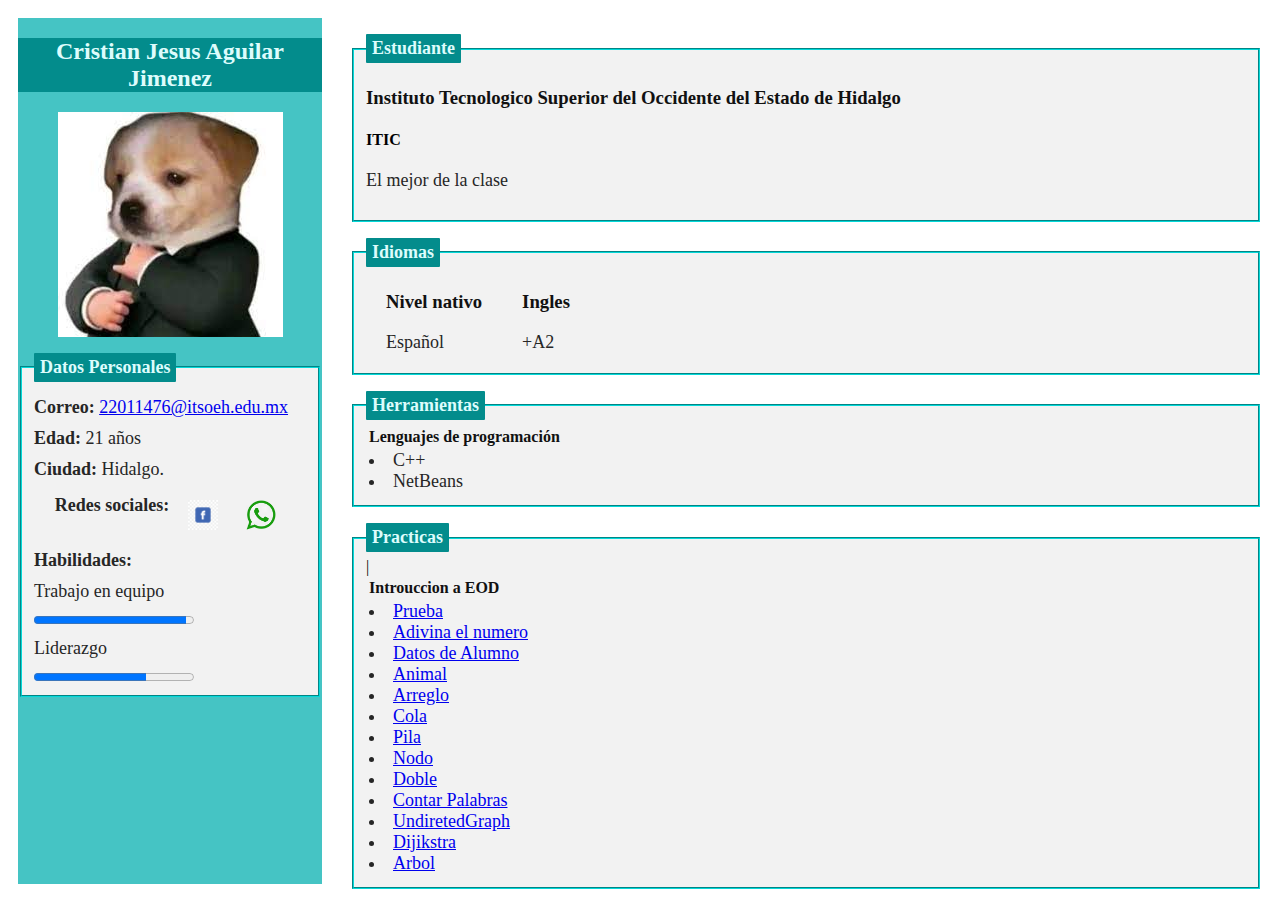
<file: Curriculum/index.html>
<html lang="es"><!--html se utiliza para estructurar y desplegar una página web -->

<head>
    <meta charset="UTF-8">
    <meta name="viewport" content="width=device-width, initial-scale=1.0">
    <link rel="stylesheet" href="style/style.css"><!--Link es para guiarte a una pagina-->
    <title>Curriculum</title> <!--Esto es un titulo-->
    <script type="text/javascript">
        function popUp(URL) {
            window.open(URL, 'Nombre de la ventana', 'toolbar=0,scrollbars=0,location=0,statusbar=0,menubar=0,resizable=1,width=600,height=400,left = 390,top = 50');
        }
    </script>
</head>

<body><!--Es el cuerpo-->
    <!--Esto es un comentario seccion-->
    <section id="presentacion">
        <H2>Cristian Jesus Aguilar Jimenez</H2><!--H2 tamaño de letra-->
        <div class="perfil">
           <img class="perfil" src="recursos/perrito.jpeg" alt="Foto Cristian Jesus Aguilar Jimenez"/><!--IMG para llamar imagenes-->
        </div>

        <fieldset>
            <legend><strong>Datos Personales</strong></legend><!--Marcar con especial énfasis las partes más importantes de un texto-->
            <p><strong>Correo:</strong> <a href="mailto:21011713@itsoeh.edu.mx">22011476@itsoeh.edu.mx</a> </p>
            <p><strong>Edad:</strong> 21 años</p>
            <p><strong>Ciudad:</strong> Hidalgo.</p>
            <section class="redes">
            <p><strong>Redes sociales:</strong></p>

                <a title=" FACEBOOK " href="https://www.youtube.com/watch?v=mCdA4bJAGGk" target="_blank">
                    <img src="recursos/redes/Face.png" width=" 30 " alt="Cristian Jesus Aguilar" />                 
                 </a>
                <td>
                     <a title=" WHATSAPP " href="https://wa.me/qr/EBAR4ZYS4YOSP1" target="_blank">
                    <img src="recursos/redes/png-logo-whatsapp.png" width=" 30 " alt="Ivan Rodriguez" />                 
                     </a>
                </td>

            </section>
            
            <section class="Habilidades">
                <p><strong>Habilidades:</strong></p>
                <p>Trabajo en equipo</p>
                <progress value="95" max="100"></progress>
                <p>Liderazgo</p>
                <progress value="70" max="100"></progress>
            </section>
        </fieldset>
    </section>
<!--Esto es un comentario seccion-->
    <section id="contenido">
        <fieldset>
            <legend><strong>Estudiante </strong></legend>
            <h3> Instituto Tecnologico Superior del Occidente del Estado de Hidalgo</h3>           
            <h4>ITIC</h4>
            <p>El mejor de la clase</p>
            <p>  </p>
            <h3> </h3>
            <p>  </p>
            <p>  </p>
        </fieldset>

        <fieldset>
            <legend><strong>Idiomas</strong></legend>
            <div id="idioma">
                <div class="col">
                    <h3>Nivel nativo</h3>
                    <p>Español</p>
                </div>
                <div class="col">
                    <h3>Ingles</h3>
                    <p> +A2 </p>
                </div>
            </div>
        </fieldset>

        <fieldset>
            <legend><strong>Herramientas</strong></legend>
            <table>
                <tr>
                    <th scope="col"><strong>Lenguajes de programación</strong></th>
    
                </tr>

                <tr>
                    <td>
                        <li>C++</li>
                        <li>NetBeans</li>
                     
                    </td>
                  

                </tr>

            </table>
        </fieldset>

        <fieldset>
            <legend><strong>Practicas</strong></legend>
            <table>
                <tr>
                    <th scope="col"><strong>Introuccion a EOD</strong></th>
                </tr>

                <tr>
                    <td>
                        <li><a href="javascript:popUp('Prueba.html')">Prueba</a></li>
                          
                    
                        <li><a  href="javascript:popUp('Adivinas.html')">Adivina el numero</a></li>


                        <li><a  href="javascript:popUp('poo.html')">Datos de Alumno</a></li>

                        <li><a  href="javascript:popUp('animal.html')">Animal</a></li>

                        <li><a href="javascript:popUp('lenguaje.html')">Arreglo</a></li>
                        
                        <li><a  href="javascript:popUp('cola.html')">Cola</a></li>

                        <li><a  href="javascript:popUp('pila.html')">Pila</a></li>

                        <li><a  href="javascript:popUp('nodo.html')">Nodo</a></li>

                        <li><a  href="javascript:popUp('doble.html')">Doble</a></li>

                        <li><a  href="javascript:popUp('CountWords.html')">Contar Palabras</a></li>

                        <li><a  href="javascript:popUp('UndirectedGraph.html')"> UndiretedGraph</a></li>

                        <li><a  href="javascript:popUp('dijikstra.html')"> Dijikstra</a></li>

                        <li><a  href="javascript:popUp('TreeSearch.html')"> Arbol</a></li>

                    </td>  
                                 

                </tr>
|
            </table>
        </fieldset>


    </section>

</body>

</html>
</file>
<file: Curriculum/style/style.css>
h2{
  font-family: Verdana;
  color: #ddfcfc;
  text-align: center;
  background-color: #038C8C;
}

h3{
  font-family: Verdana;
  color: #111111;
}

p{
  font-family: Verdana;
  color: #262626;
  font-size: large;
}

li{
  font-family: Verdana;
  color: #262626;
  font-size: large;
}

th{
  padding-right: 40px;
}

th{
  font-family: Verdana;
  color: #111111;
}

fieldset{
  border-color: #04D9D9;
  margin-top: 1em;
  background-color: #F2F2F2;
}

legend{
  border:4px solid #038C8C;
  font-family: Verdana;
  border-radius:1px;
  font-size: large;
  color: #ddfcfc;
  background-color: #038C8C;
}

#presentacion{
  margin: 10px;
  width: 19em;
  float: left;
  height: 98%;
  background-color: #45C4C4;
}

#contenido { 
  margin: 10px;
  width: calc(100% - 22em);
  float: right;
}

.col{
  padding: 0px 10px;
  margin: 0px 10px;
}

#idioma{
  display: flex;
}

.redes{
  display: flex;
  justify-content: center;
}

.perfil{
  display: flex;
  justify-content: center;
}

.redes a{
  margin: 10px 14px;
  top: 50%;
}

.redes p{
  display: block;
  margin: 5px;
}

p{
  margin: 10px 0px;
}
</file>
